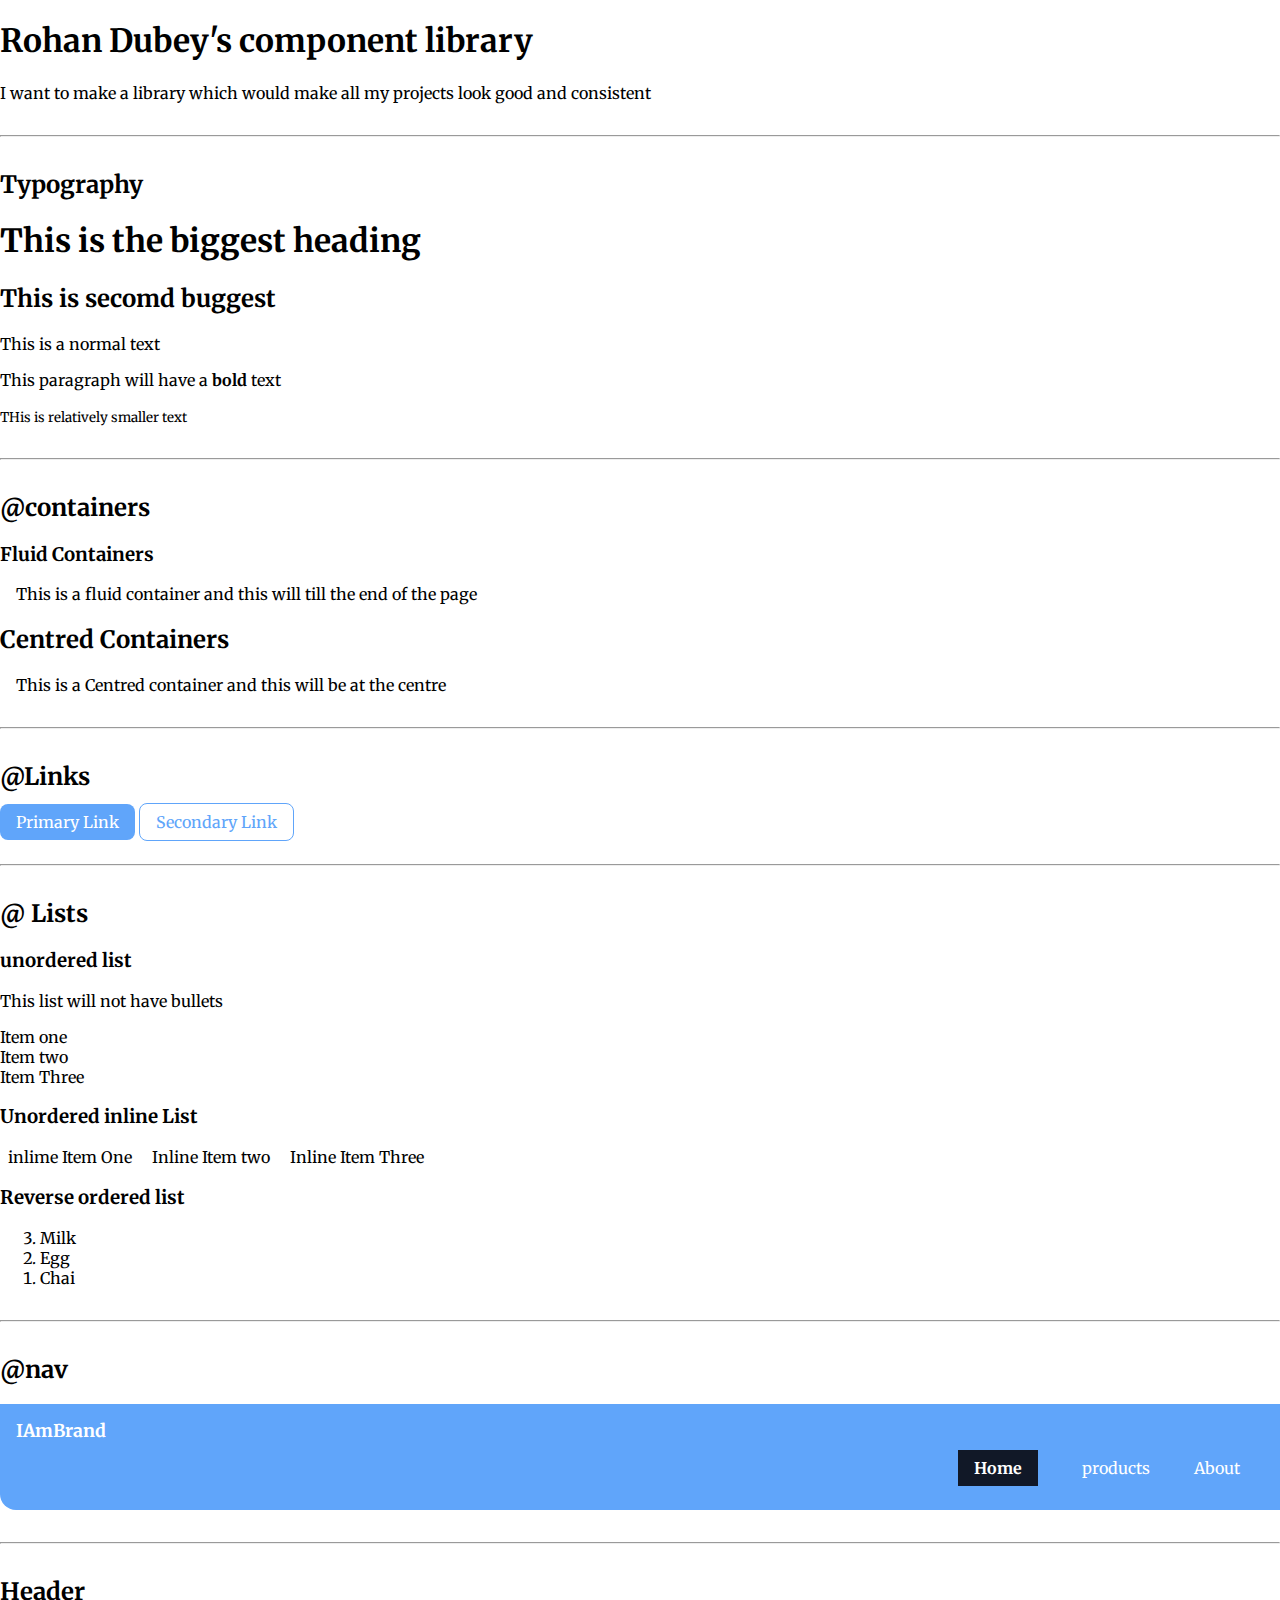
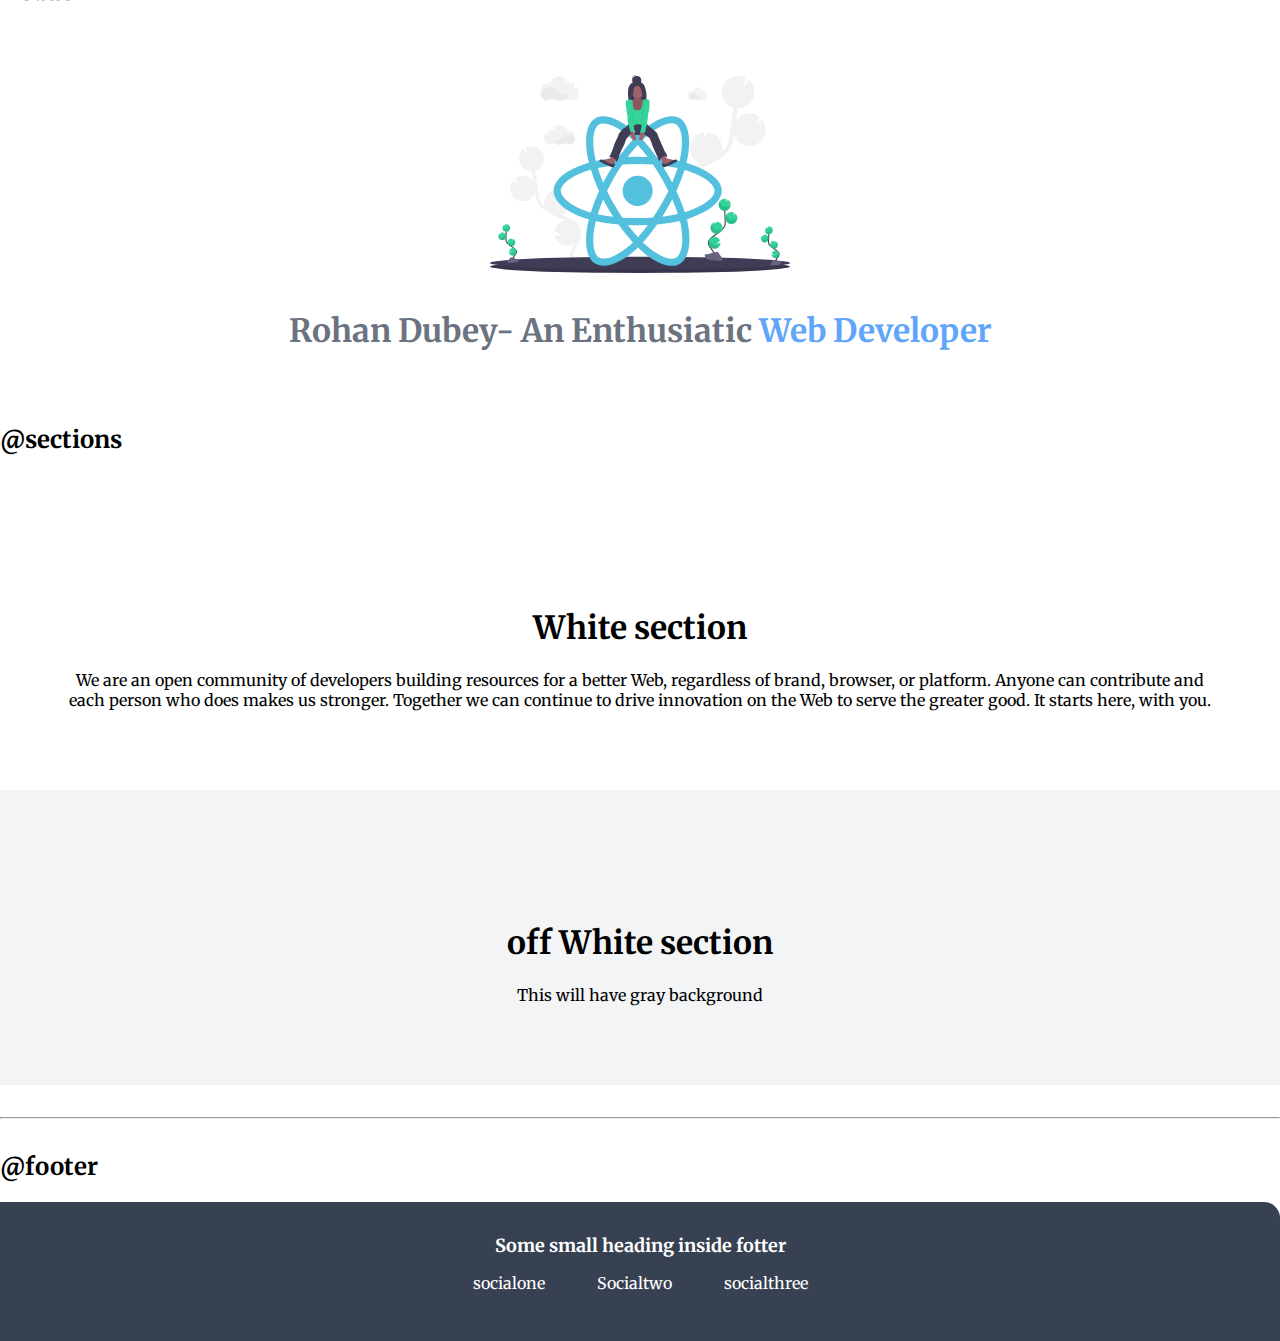
<file: Lib/components.html>
<!DOCTYPE html>
<html lang="en">
  <head>
    <meta charset="UTF-8" />
    <meta http-equiv="X-UA-Compatible" content="IE=edge" />
    <meta name="viewport" content="width=device-width, initial-scale=1.0" />
    <title>Component Library</title>
    <link href="/styles.css"
    rel="stylesheet"/>
    

</head>
 
 <body>
    <h1>Rohan Dubey's component library</h1>
    <p>
      I want to make a library which would make all my projects look good and
      consistent
    </p>
    <hr />
  

    <h2>Typography</h2>

    <h1>This is the biggest heading</h1>
    <h2>This is secomd buggest</h2>
    <p>This is a normal text </p>
    <p>This paragraph will have a <strong> bold </strong> text </p>
    <small> THis is relatively smaller text</small>
    <hr />

    <h2>@containers</h2>
    <h3>Fluid Containers</h3>
    <div class="container"> This is a fluid container and this will till the end of the page</div>
   
    <h2>Centred Containers</h2>
    
      <div class="container container-centre ">
      This is a Centred container and this will be at the centre
    </div>
    <hr />
    

    <h2>@Links</h2>
    <a class="link link-primary" href="/"> Primary Link</a>
    <a class="link link-secondary" href="/">Secondary Link</a>
    <hr />
    <h2>@ Lists</h2>

    <ul class="list-non-bullet">
      <h3>unordered list</h3>
      <p>This list will not have bullets</p>
      <li>Item one</li>
      <li>Item two</li>
      <li>Item Three</li>
    </ul>
    <h3>Unordered inline List</h3>
    
    <ul class="list-non-bullet">
      <li class="list-item-inline" >inlime Item One</li>
      <li class="list-item-inline" >Inline Item two</li>
      <li class="list-item-inline" >Inline Item Three</li>
    </ul>

    <h3>Reverse ordered list</h3>
    <ol reversed>
      <li>Milk</li>
      <li>Egg</li>
      <li>Chai</li>
    </ol>
    <hr />

    <h2>@nav</h2>
    <nav class="navigation container">
      <div class="nav-brand">IAmBrand</div>
      <ul class="list-non-bullet nav-pills">
        <li class="list-item-inline">
          <a class="link link-active" href="/"> Home</a>
        </li>
        <li class="list-item-inline"></li>
          <a  class="link" href="/">products</a>
          <li class="list-item-inline"><a  class="link" href="/">About</a></li>
          
        
      </ul>
    </nav> 
    <hr />
    <h2>Header</h2>
    <header class="hero">
      <img class="hero-img" src="/images/react.svg" alt="Oops, Try again Later" />
      <h1 class="hero-heading">Rohan Dubey- An Enthusiatic <span class="heading-inverted">Web Developer</span></h1>
    </header>
    <h2>@sections</h2>

    <section class="section ">
      <div class="container container-center"></div>
      <h1>White section</h1>
      <p>We are an open community of developers building resources for a better Web, regardless of brand, browser, or platform. Anyone can contribute and each person who does makes us stronger. Together we can continue to drive innovation on the Web to serve the greater good. It starts here, with you.</p>
    </section>

    <section class="section ow">
      <div class="container container-center"></div>
      <h1>off White section</h1>
      <p>This will have gray background</p>
    </section>
    <hr />
    <h2>@footer</h2>
    <footer class="footer">
      <div class="footer-header">Some small heading inside fotter</div>
      <ul class="social links list-non-bullet" > 
        <li class="list-item-inline"> 
          <a class="link" href="/" >socialone </a>
        </li>
        <li class="list-item-inline"> <a class="link" href="/"> Socialtwo </a>
        </li>
        <li class="list-item-inline"> <a class="link" href="/">socialthree </a>
          
        </li>
      </ul>
    </footer>
    <!-- /do not use h tag and p tag in footer -->
  </body>
</html>
</file>
<file: styles.css>
@import url('https://fonts.googleapis.com/css2?family=Merriweather:ital,wght@0,700;1,400&display=swap');

:root {
    --primary-color: #60A5FA;
    --off-white: #F3F4F6;
    --dark-gray: #6B7280;
}

body {
    font-family: 'Merriweather', serif;
    margin: 0rem;
}

hr {
    margin: 2rem 0rem;

}

/* container */
.container {

    padding: 0rem 1rem;
}

.container-center {

    max-width: 600px;
    margin: auto;
    padding-bottom: 3rem;


}

/** links **/
.link {
    box-sizing: border-box;
    text-decoration: none;
    padding: 0.5rem 1rem;


    /* margin-top: 1rem;
    margin-bottom: 1rem; */

}

.link-primary {
    background-color: var(--primary-color);
    border-radius: 0.5rem;
    color: white;
}

.link-primary:hover {
    color: var(--primary-color);
    background-color: white;
}



.link-secondary {
    color: var(--primary-color);
    border-radius: 0.5rem;
    border: 1px solid var(--primary-color);
}

.link-secondary:hover {
    color: white;
    background-color: var(--primary-color);
}

/* ben convention in css */
/* lists */

.list-non-bullet {
    list-style: none;

}

.list-item-inline {
    display: inline;
    padding: 0rem 0.5rem;


}

/* navigation */
.navigation {
    background-color: var(--primary-color);
    color: white;
    padding: 1rem;
    border-bottom-left-radius: 1rem;

}

.navigation .nav-brand {
    font-weight: bold;
    font-size: 1.1rem;

}


.navigation .nav-pills {
    text-align: right;
}

.navigation .link {
    color: white;


}

.navigation .link-active {
    font-weight: bold;
    background-color: #111827;

}

/* header */
.hero {
    padding: 2rem;
    text-align: center;
    padding-top: 3rem;
}

.hero .hero-img {
    max-width: 350px;
    display: block;
    margin: auto;
}

.hero .hero-heading {
    padding-top: 1rem;
    color: var(--dark-gray);
    text-align: center;



}

.hero .hero-heading .heading-inverted {
    color: var(--primary-color);
}

/* section */
.section {
    padding: 4rem;
}

.section {
    text-align: center
}

.ow {
    background-color: var(--off-white);
}

/* footer */
.footer {
    background-color: #374151;
    padding: 2rem 1rem;
    text-align: center;
    color: white;
    border-top-right-radius: 1rem;


}

.footer .link {
    color: white;
}

.footer .footer-header {
    font-weight: bold;
    font-size: large;
}

.fa-twitter-square {
    color: #00acee;


}

.fa-github-square {

    color: #211F1F;


}

.fa-linkedin {
    color: #0077b5;
}

@media screen and (min-width:360px) {
    ul {
        list-style-type: none;
        margin: 0;
        padding: 0;
        margin-top: 1rem;
        margin-bottom: 1rem;
    }

    .hero .hero-img {
        max-width: 300px;
    }

}
</file>
